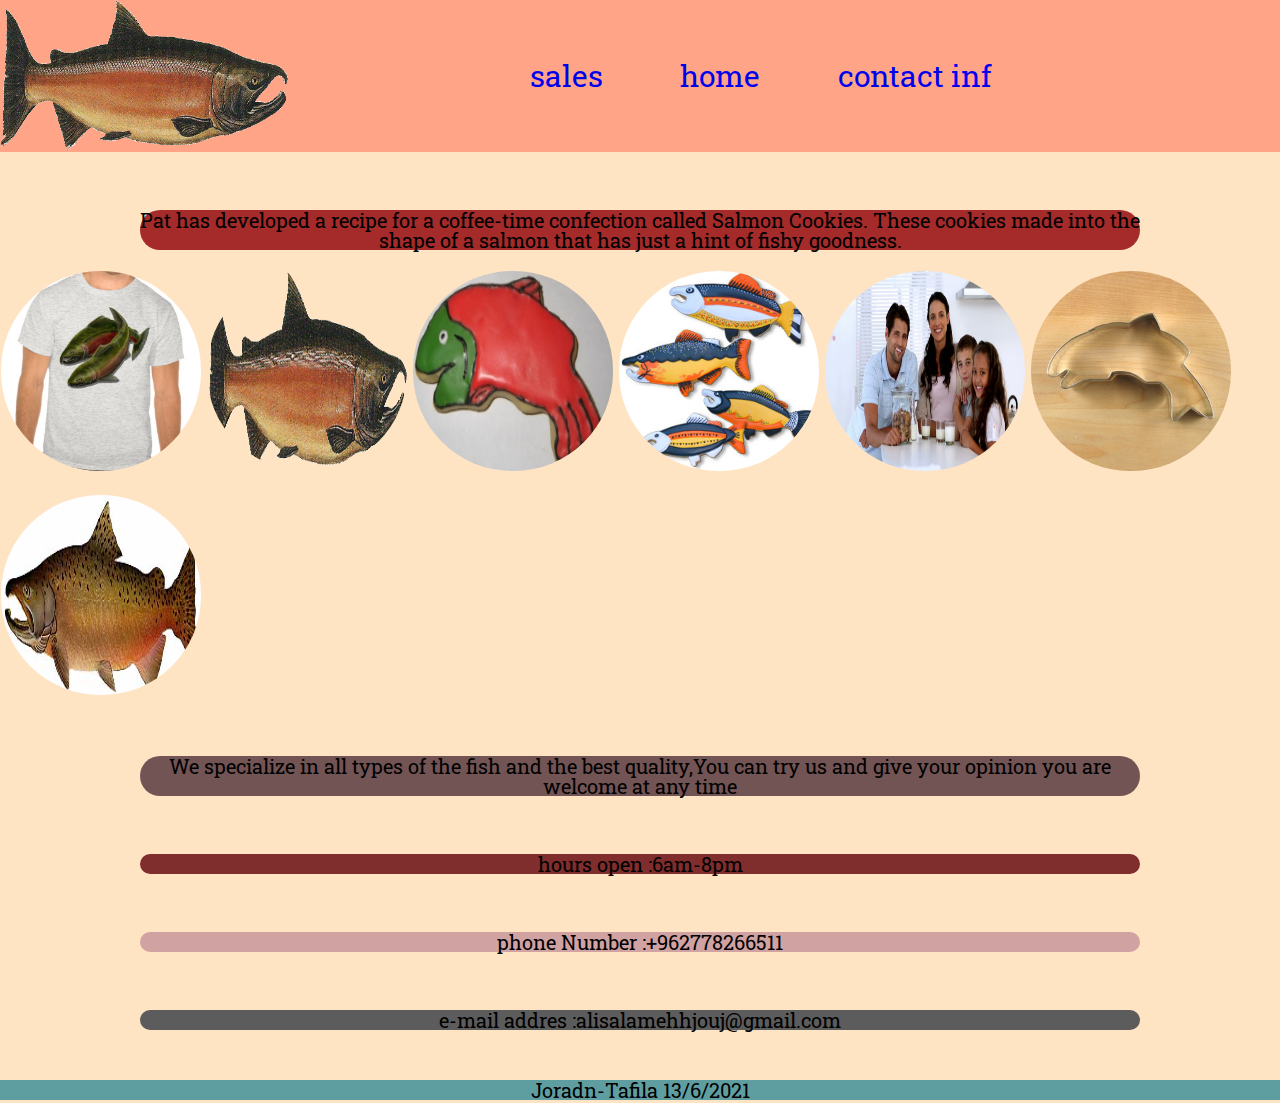
<file: index.html>
<!DOCTYPE html>
<html lang="en">

<head>
    <meta charset="UTF-8">
    <meta http-equiv="X-UA-Compatible" content="IE=edge">
    <meta name="viewport" content="width=device-width, initial-scale=1.0">
    <title>homepage</title>
    <link rel="stylesheet" href="css/reset.css">
    <link rel="stylesheet" href="css/stylee.css">
</head>

<body>
    <header>
        <div>
            <img src="./img/salmon.jpeg.jpeg" alt="">
        </div>
        <nav>
            <a href="https://ali-coder1996.github.io/cookie-stand/sales">sales</a>
            <a href="https://ali-coder1996.github.io/cookie-stand/">home</a>
            <a href="https://github.com/Ali-coder1996/cookie-stand">contact inf</a>
        </nav>
    </header>
    <main>
        <p>Pat has developed a recipe for a coffee-time confection called Salmon Cookies. These cookies made into the
            shape of a salmon that has just a hint of fishy goodness.</p>
        <img class="img-ed" src="./img/shirt.jpg" alt="">
        <img class="img-ed" src="./img/salmon.png" alt="">
        <img class="img-ed" src="./img/frosted-cookie.jpg" alt="">
        <img class="img-ed" src="./img/fish.jpg" alt="">
        <img class="img-ed" src="./img/family.jpg" alt="">
        <img class="img-ed" src="./img/cutter.jpeg" alt="">
        <img class="img-ed" src="./img/chinook.jpg" alt="">
        <p>We specialize in all types of the fish and the best quality,You can try us and give your opinion you are
            welcome at any time </p>
        <p>hours open :6am-8pm</p>
        <p>phone Number :+962778266511</p>
        <p>e-mail addres :alisalamehhjouj@gmail.com</p>
    </main>
    <footer>Joradn-Tafila 13/6/2021</footer>


    <script src="js/app.js"></script>
</body>

</html>
</file>
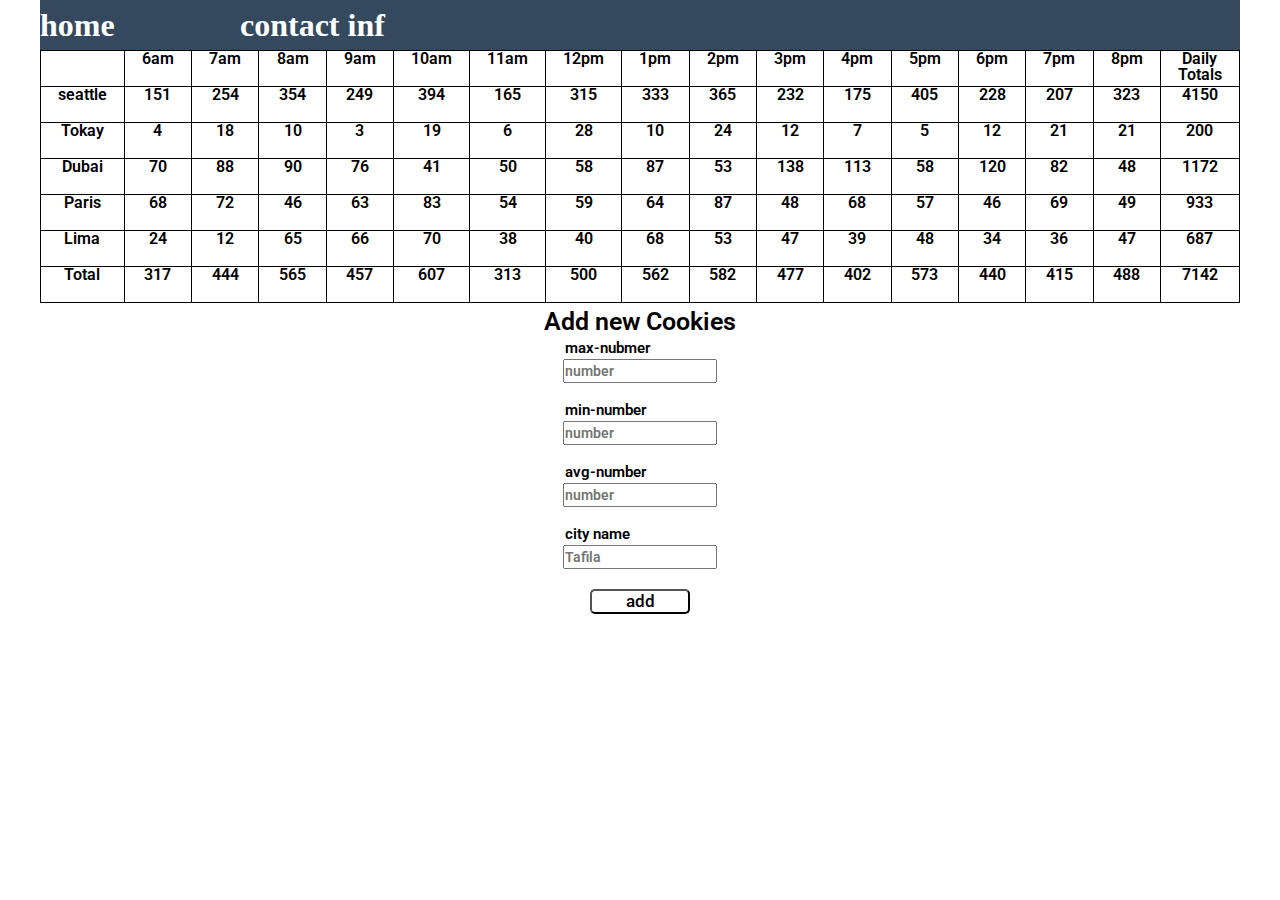
<file: sales.html>
<!DOCTYPE html>
<html lang="en">

<head>
    <meta charset="UTF-8">
    <meta http-equiv="X-UA-Compatible" content="IE=edge">
    <meta name="viewport" content="width=device-width, initial-scale=1.0">
    <title>Sales Data</title>
    <link rel="stylesheet" href="css/reset.css">
    <link rel="stylesheet" href="css/sales.css">
</head>

<body>
    <header>
        <div class="home">
            <a href="https://ali-coder1996.github.io/cookie-stand/">home</a>
            <a href="https://github.com/Ali-coder1996/cookie-stand">contact inf</a>
        </div>
    </header>
    <main>
        <table id='sales-data'>
        </table>
        <fieldset>
            <legend>Add new Cookies</legend>
            <form id="addNewCity">
                <label for="maxCustPerHour">max-nubmer</label>
                <input type="text" name="maxCustPerHour" id="maxCustPerHour" placeholder="number"><br>
                <label for="minCustPerHour">min-number</label>
                <input type="text" name="minCustPerHour" id="minCustPerHour" placeholder="number"><br>
                <label for="avgCookiePerSale">avg-number</label>
                <input type="text" name="avgCookiePerSale" id="avgCookiePerSale" placeholder="number"><br>
                <label for="cityName">city name</label>
                <input type="text" name="cityName" id="cityName" placeholder="Tafila"><br>
                <button type="submit">add</button>
            </form>
        </fieldset>
    </main>
    <script src="js/app.js"></script>
</body>

</html>
</file>
<file: css/stylee.css>
@import url("https://fonts.googleapis.com/css2?family=Roboto+Slab:wght@400;500;600;700&family=Roboto:wght@400;500;700;900&display=swap");
body {
  background-color: bisque;
  margin: 0;
  padding: 0;
  height: 100vh;
  font-family: "Roboto Slab", serif;
}
h2 {
  color: #ff6b6b;
  font-size: 50px;
  font-weight: 600;
  margin: 20px;
}
header {
  display: flex;
  background-color: rgb(255, 99, 71, 0.5);
}
img {
  width: 60%;
  height: 150px;
}
#seattle,
#Tokyo,
#Dubai,
#Paris,
#Lima {
  list-style: inside;
  margin-bottom: 20px;
  margin: 20px;
  color: #ff6b6b;
  font-size: 50px;
  font-weight: 500;
}

li {
  font-size: 20px;
  color: black;
  font-family: Arial, Helvetica, sans-serif;
}
nav {
  display: flex;
  justify-content: space-between;
  align-items: center;
  width: 40%;
}

a {
  font-size: 30px;
  margin-left: 50px;
  text-decoration: none;
}
a:hover {
  color: red;
}
p {
  font-size: 20px;
  text-align: center;
  color: cadetblue;
  width: 1000px;
  margin: auto;
  margin-top: 58px;
  color: black;
}
footer {
  text-align: center;
  font-size: 20px;
  background-color: cadetblue;
  color: black;
  margin-top: 50px;
}
.img-ed {
  border: 1px solid transparent;
  width: 200px;
  height: 200px;
  margin-top: 20px;
  border-radius: 100px;
}
main p:nth-child(1) {
  background-color: brown;
  border-radius: 50px;
}
main p:nth-child(9) {
  background-color: rgb(114, 84, 84);
  border-radius: 50px;
}
main p:nth-child(10) {
  background-color: rgb(128, 45, 45);
  border-radius: 50px;
}
main p:nth-child(11) {
  background-color: rgb(209, 162, 162);
  border-radius: 50px;
}
main p:nth-child(12) {
  background-color: rgb(92, 92, 92);
  border-radius: 50px;
}
</file>
<file: css/sales.css>
@import url('https://fonts.googleapis.com/css2?family=Roboto:wght@400;500;700;900&display=swap');

table,
th,
td {
  border: 1px solid black;
  border-collapse: collapse;
  font-weight: 600;
  height: 35px;
  width: 1200px;
  text-align: center;
  font-family: 'Roboto', sans-serif;
}
#addNewCity {
  display: flex;
  flex-direction: column;
  font-size: 20px;
  font-weight: 500;
  align-items: center;
}
main fieldset legend {
  text-align: center;
  font-size: 25px;
  font-weight: 600;
  line-height: 1.5;

}
#addNewCity label {
  font-size: 15px;
  font-weight: 600;
  width: 150px;
  height: 18px;
}
#addNewCity input {
  font-size: 14px;
  font-weight: 600;
  width: 150px;
  transition: .7s;
  height: 20px;
}
#addNewCity input:hover {
  width: 200px;
  height: 25px;
  color: rgb(105, 91, 91);
}
#addNewCity button {
  font-size: 17px;
  font-weight: 500;
  width: 100px;
  cursor: pointer;
  transition: .7s;
  height: 25px;
  text-align: center;
  background-color: white;
  color: #000;
  border-radius: 5px;
}
#addNewCity button:hover {
  width: 120px;
  height: 40px;
  background-color: black;
  color: #fff;
}

* {
  margin: 0;
  padding: 0;
  font-family: 'Roboto', sans-serif;
}
body {
  width: 1200px;
  margin: auto;
  height: 100vh;
}
header {
  background-color: #34495e;
  width: 100%;
  height: 50px;
  margin-bottom: 0;
}
.home {
  display: flex;
  height: 50px;
}
.home a {
  display: flex;
  justify-content: flex-start;
  align-items: center;
  text-decoration: none;
  font-size: 32px;
  color: #fff;
  font-weight: 600;
  width: 200px;
}
.home a:hover {
  color: red;
}

#sales-data th:hover {
  color: red;
  background-color: black;
}
#sales-data td:hover {
  color: rgb(127, 199, 142);
  background-color: rgb(0, 0, 0);
}
</file>
